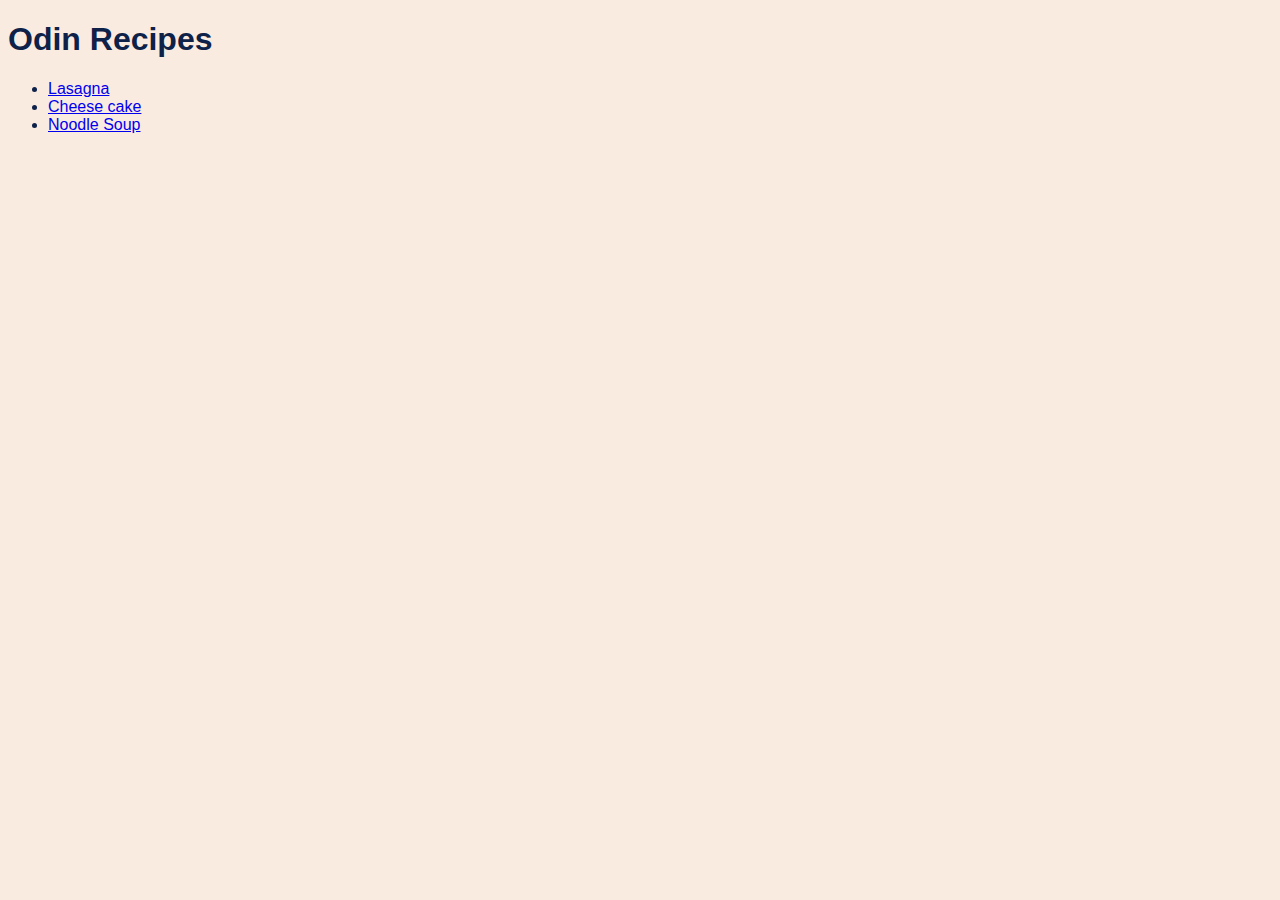
<file: index.html>
<!DOCTYPE html>
<html lang="en">
<head>
    <meta charset="UTF-8">
    <link rel="stylesheet" href="styles.css">
    <title>Odin Recipes</title>
</head>
<body>
    <h1>Odin Recipes</h1>
    <ul>
        <li><a href="recipes/lasagna.html">Lasagna</a></li>
        <li><a href="recipes/cheesecake.html">Cheese cake</a></li>
        <li><a href="recipes/noodlesoup.html">Noodle Soup</a></li>
    </ul>
</body>
</html>
</file>
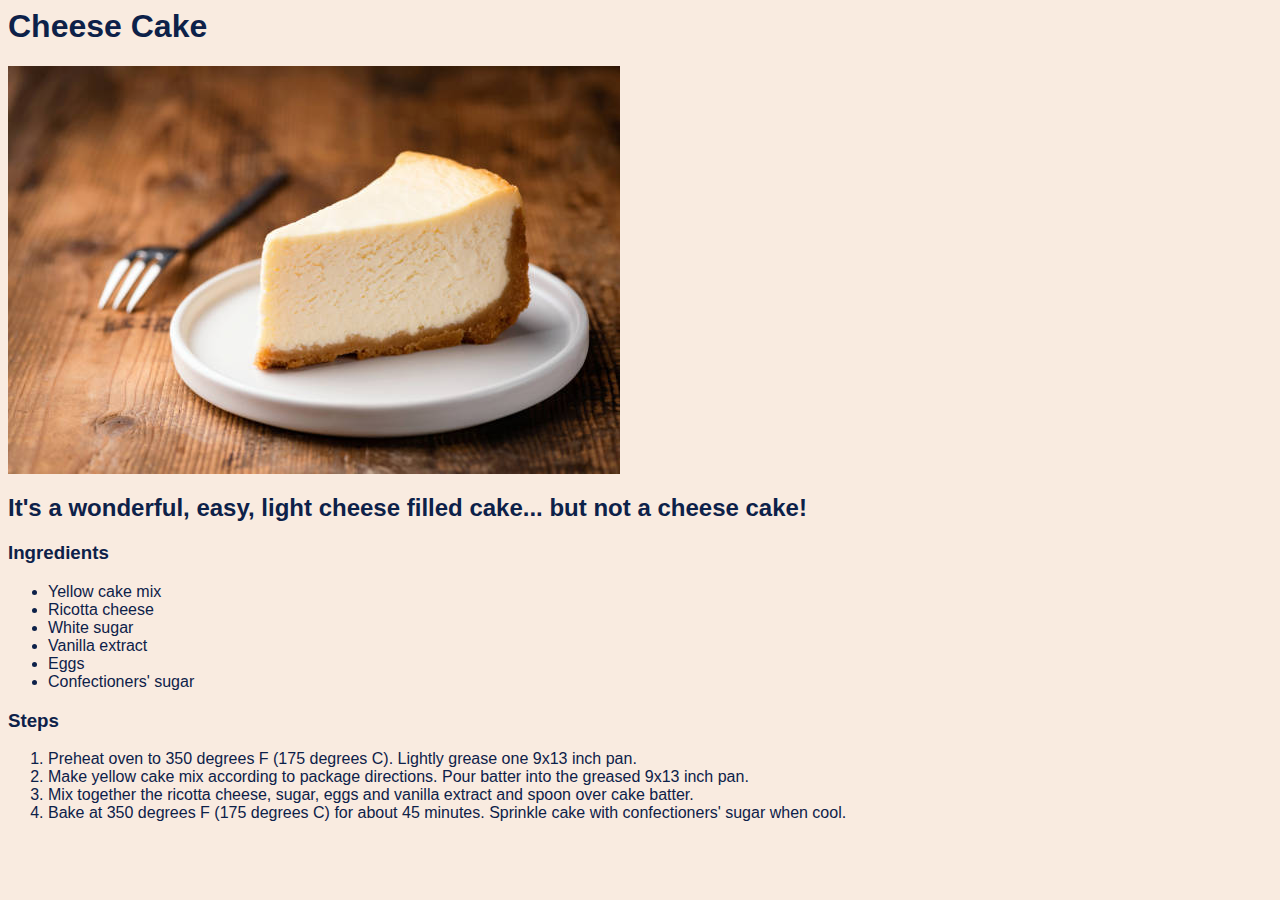
<file: recipes/cheesecake.html>
<head>
    <link rel="stylesheet" href="../styles.css">
</head>

<body>
    <h1>Cheese Cake</h1>

    <img src="./images/cheesecake.jpeg" alt="Cheese cake image">

    <h2>It's a wonderful, easy, light cheese filled cake... but not a cheese cake!</h2>

    <h3>Ingredients</h3>

    <ul>
        <li>Yellow cake mix</li>
        <li>Ricotta cheese</li>
        <li>White sugar</li>
        <li>Vanilla extract</li>
        <li>Eggs</li>
        <li>Confectioners' sugar</li>
    </ul>

    <h3>Steps</h3>
    <ol>
        <li>Preheat oven to 350 degrees F (175 degrees C). Lightly grease one 9x13 inch pan.</li>
        <li>Make yellow cake mix according to package directions. Pour batter into the greased 9x13 inch pan.</li>
        <li>Mix together the ricotta cheese, sugar, eggs and vanilla extract and spoon over cake batter.</li>
        <li>Bake at 350 degrees F (175 degrees C) for about 45 minutes. Sprinkle cake with confectioners' sugar when cool.</li>
    </ol>
</body>
</file>
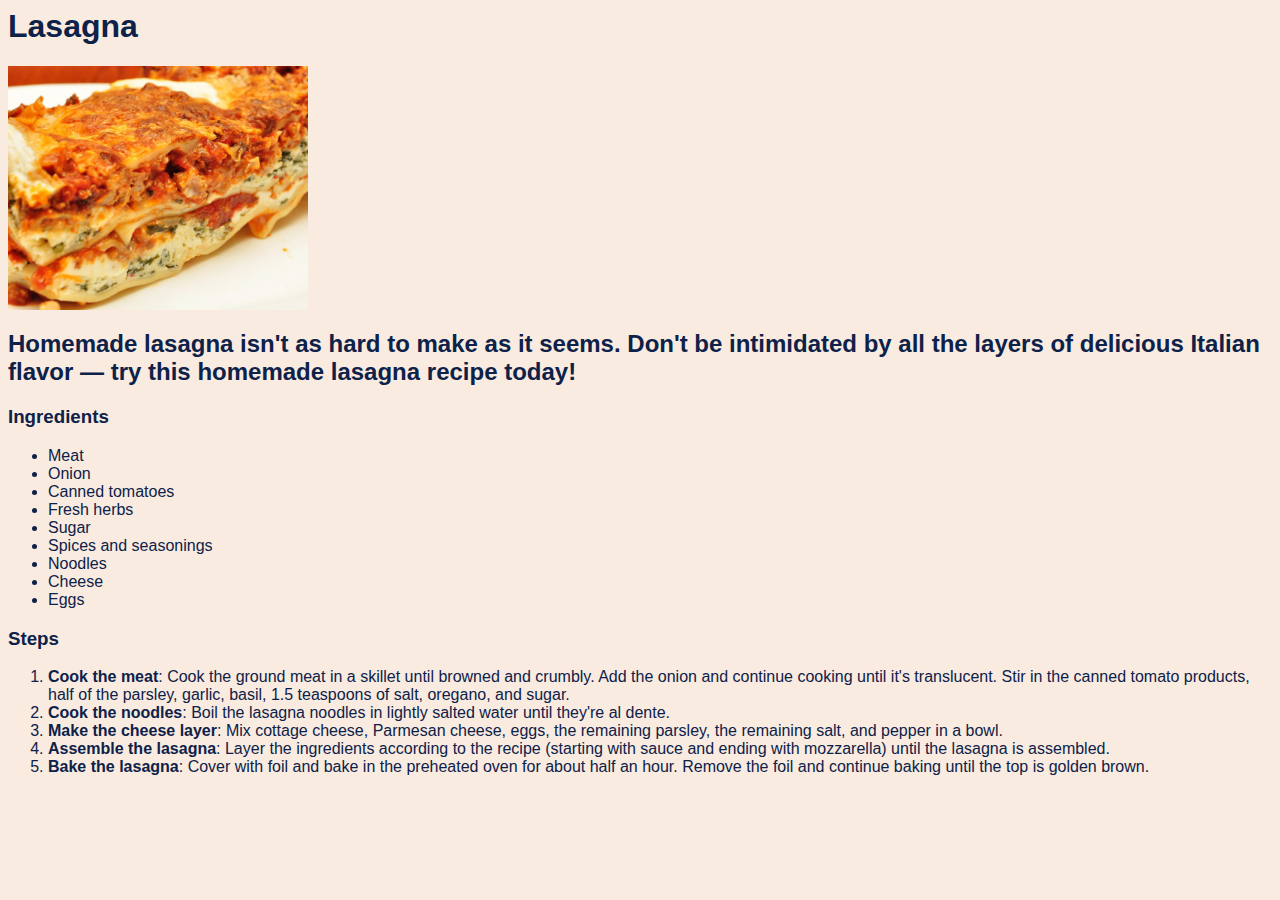
<file: recipes/lasagna.html>
<head>
    <link rel="stylesheet" href="../styles.css">
</head>

<body>
    <h1>Lasagna</h1>

    <img src="./images/lasagna.jpeg" width="300px" height="auto" alt="lasagna image">

    <h2>Homemade lasagna isn't as hard to make as it seems. Don't be intimidated by all the layers of delicious Italian flavor — try this homemade lasagna recipe today!</h2>

    <h3>Ingredients</h3>
    <ul>
        <li>Meat</li>
        <li>Onion</li>
        <li>Canned tomatoes</li>
        <li>Fresh herbs</li>
        <li>Sugar</li>
        <li>Spices and seasonings</li>
        <li>Noodles</li>
        <li>Cheese</li>
        <li>Eggs</li>
    </ul>

    <h3>Steps</h3>
    <ol>
        <li><strong>Cook the meat</strong>: Cook the ground meat in a skillet until browned and crumbly. Add the onion and continue cooking until it's translucent. Stir in the canned tomato products, half of the parsley, garlic, basil, 1.5 teaspoons of salt, oregano, and sugar.</li>
        <li><strong>Cook the noodles</strong>: Boil the lasagna noodles in lightly salted water until they're al dente.</li>
        <li><strong>Make the cheese layer</strong>: Mix cottage cheese, Parmesan cheese, eggs, the remaining parsley, the remaining salt, and pepper in a bowl.</li>
        <li><strong>Assemble the lasagna</strong>: Layer the ingredients according to the recipe (starting with sauce and ending with mozzarella) until the lasagna is assembled.</li>
        <li><strong>Bake the lasagna</strong>: Cover with foil and bake in the preheated oven for about half an hour. Remove the foil and continue baking until the top is golden brown.</li>
    </ol>
</body>
</file>
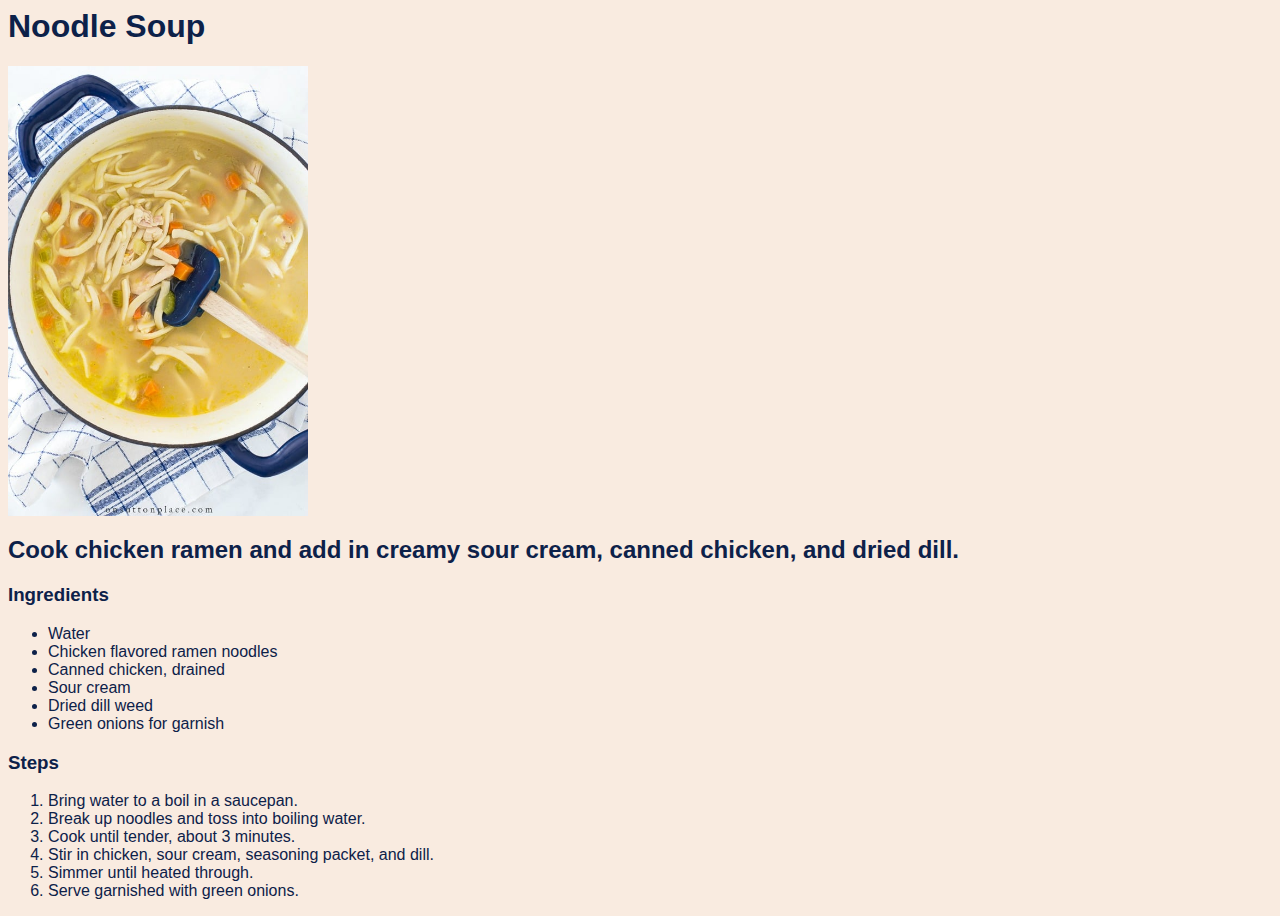
<file: recipes/noodlesoup.html>
<head>
    <link rel="stylesheet" href="../styles.css">
</head>

<body>
    <h1>Noodle Soup</h1>

    <img src="./images/noodlesoup.jpeg" width="300px" height="auto" alt="Noodle soup image">

    <h2>Cook chicken ramen and add in creamy sour cream, canned chicken, and dried dill.</h2>

    <h3>Ingredients</h3>

    <ul>
        <li>Water</li>
        <li>Chicken flavored ramen noodles</li>
        <li>Canned chicken, drained</li>
        <li>Sour cream</li>
        <li>Dried dill weed</li>
        <li>Green onions for garnish</li>
    </ul>

    <h3>Steps</h3>
    <ol>
        <li>Bring water to a boil in a saucepan.</li>
        <li>Break up noodles and toss into boiling water.</li>
        <li>Cook until tender, about 3 minutes.</li>
        <li>Stir in chicken, sour cream, seasoning packet, and dill. </li>
        <li>Simmer until heated through.</li>
        <li>Serve garnished with green onions.</li>
    </ol>
</body>
</file>
<file: styles.css>
body {
  background: #f9ebe0;
  font-family: "Arial", Sans-serif;
}

h1,h2,h3,ul,ol {
  color:#0d2149;
  font-family: "Arial", Sans-serif;
}
</file>
